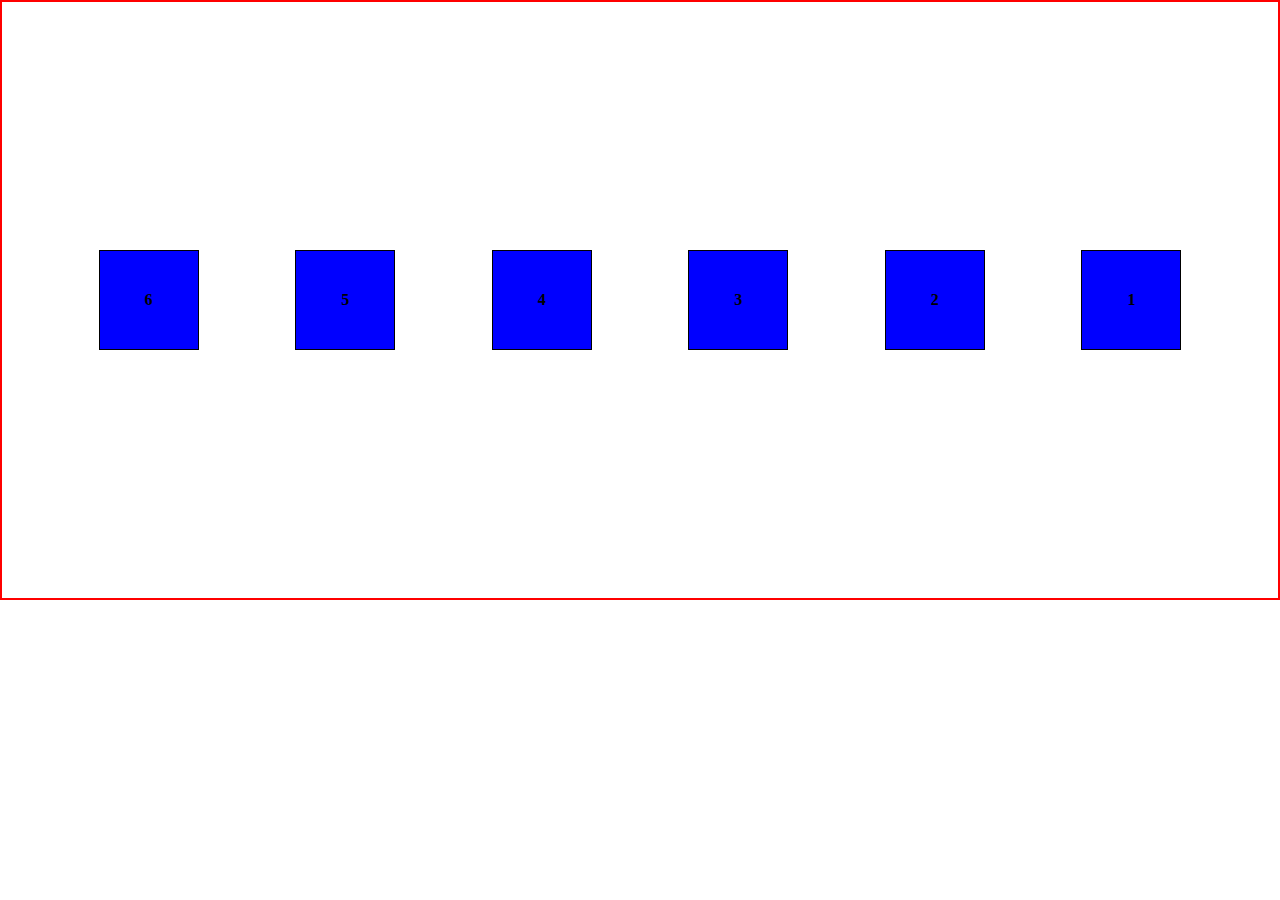
<file: Layouts/Flexbox/Flex_1/index.html>
<!DOCTYPE html>
<html lang="en">
<head>
    <meta charset="UTF-8">
    <meta name="viewport" content="width=device-width, initial-scale=1.0">
    <link rel="stylesheet" href="style.css">
    <script src="script.js" defer></script>
    <title>Flex Box Layout</title>
</head>
<body>
    <div class="container">
        <div class="item">1</div>
        <div class="item">2</div>
        <div class="item">3</div>
        <div class="item">4</div>
        <div class="item">5</div>
        <div class="item">6</div>
    </div>
    
</body>
</html>
</file>
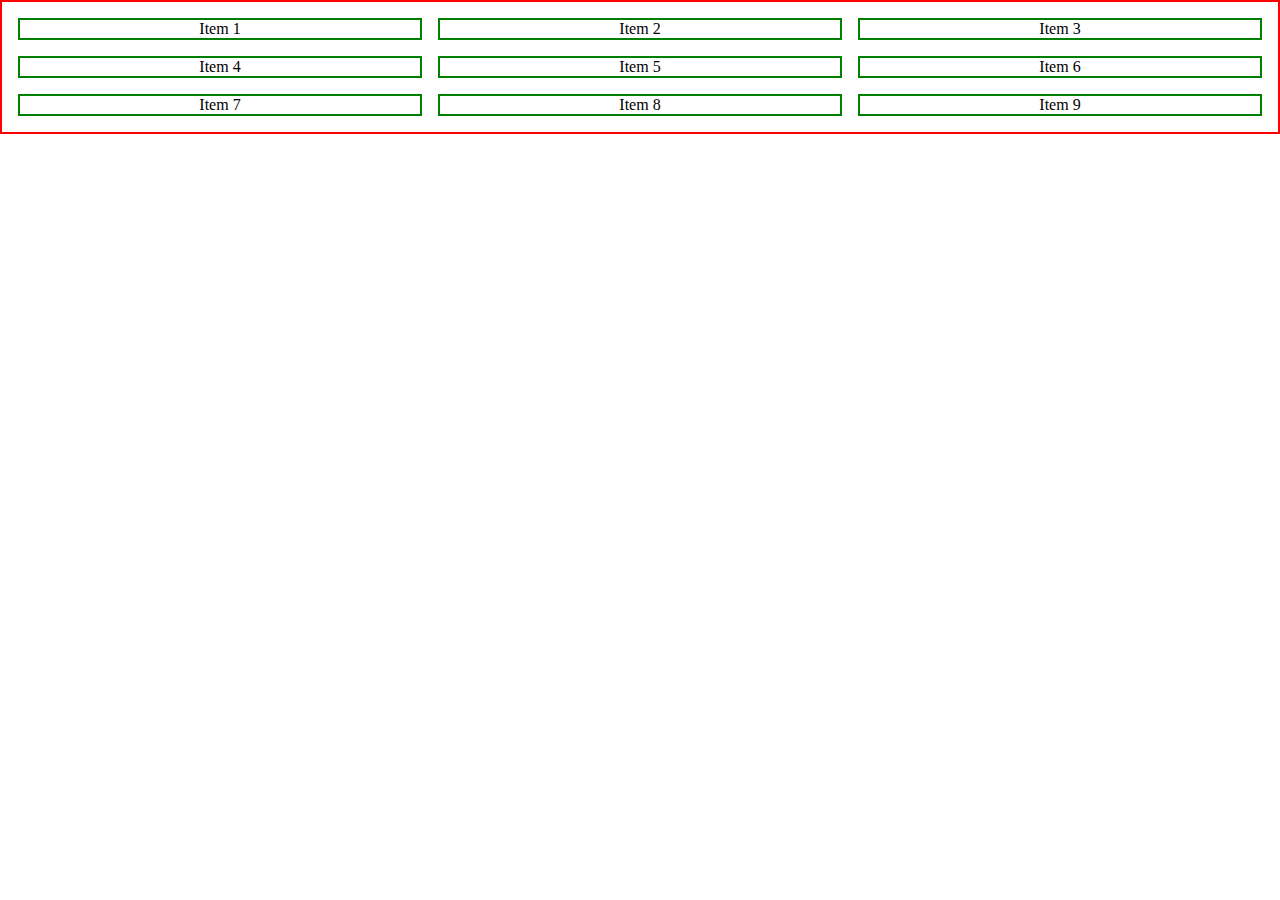
<file: Layouts/Grid/Grid_1/index.html>
<!DOCTYPE html>
<html lang="en">
<head>
    <meta charset="UTF-8">
    <meta name="viewport" content="width=device-width, initial-scale=1.0">
    <link rel="stylesheet" href="style.css">
    <script src="script.js" defer></script>
    <title>CSS Grid Layout 1</title>
</head>
<body> 
    <div class="container">
        <div class="item">Item 1</div>
        <div class="item">Item 2</div>
        <div class="item">Item 3</div>
        <div class="item">Item 4</div>
        <div class="item">Item 5</div>
        <div class="item">Item 6</div>
        <div class="item">Item 7</div>
        <div class="item">Item 8</div>
        <div class="item">Item 9</div>
    </div>
</body>
</html>
</file>
<file: Layouts/Flexbox/Flex_1/style.css>
*{
    box-sizing: border-box;
    margin: 0 auto;
    padding: 0;
}

.container{
    width: 100vw;
    height: 600px;
    padding: 1rem;
    display: flex;
    flex-wrap: wrap;
    border: solid red 2px;
    justify-content: space-evenly;
    align-items: center;
    flex-direction: row-reverse;
}

.item{
    width: 100px;
    height: 100px;
    margin: 1rem;
    background-color: blue;
    border: solid black 1px;
    display: flex;
    align-items: center;
    justify-content: center;
    font-size: 1rem;
    font-weight: bold;
}

/* For Desktop View */
@media screen and (min-width: 1024px) {
    
}
 
/* For Tablet View */
@media screen and (min-device-width: 768px) 
    and (max-device-width: 1024px) {
    
}

/* For Mobile Phones Portrait or Landscape View */
@media screen and (max-device-width: 640px) {
    
}
</file>
<file: Layouts/Grid/Grid_1/style.css>
*{
    box-sizing: border-box;
    margin: 0;
    padding: 0;
}

.container{
    border: solid red 2px;
    display: grid;
    grid-template-columns: 1fr 1fr 1fr;
    grid-template-rows: 1fr 1fr 1fr;
    grid-gap: 1rem;
    padding: 1rem;
    
}

.item{
    display:flex;
    flex-direction: row;
    justify-content: center;
    align-items: center;
    border: solid green 2px;
}
</file>
